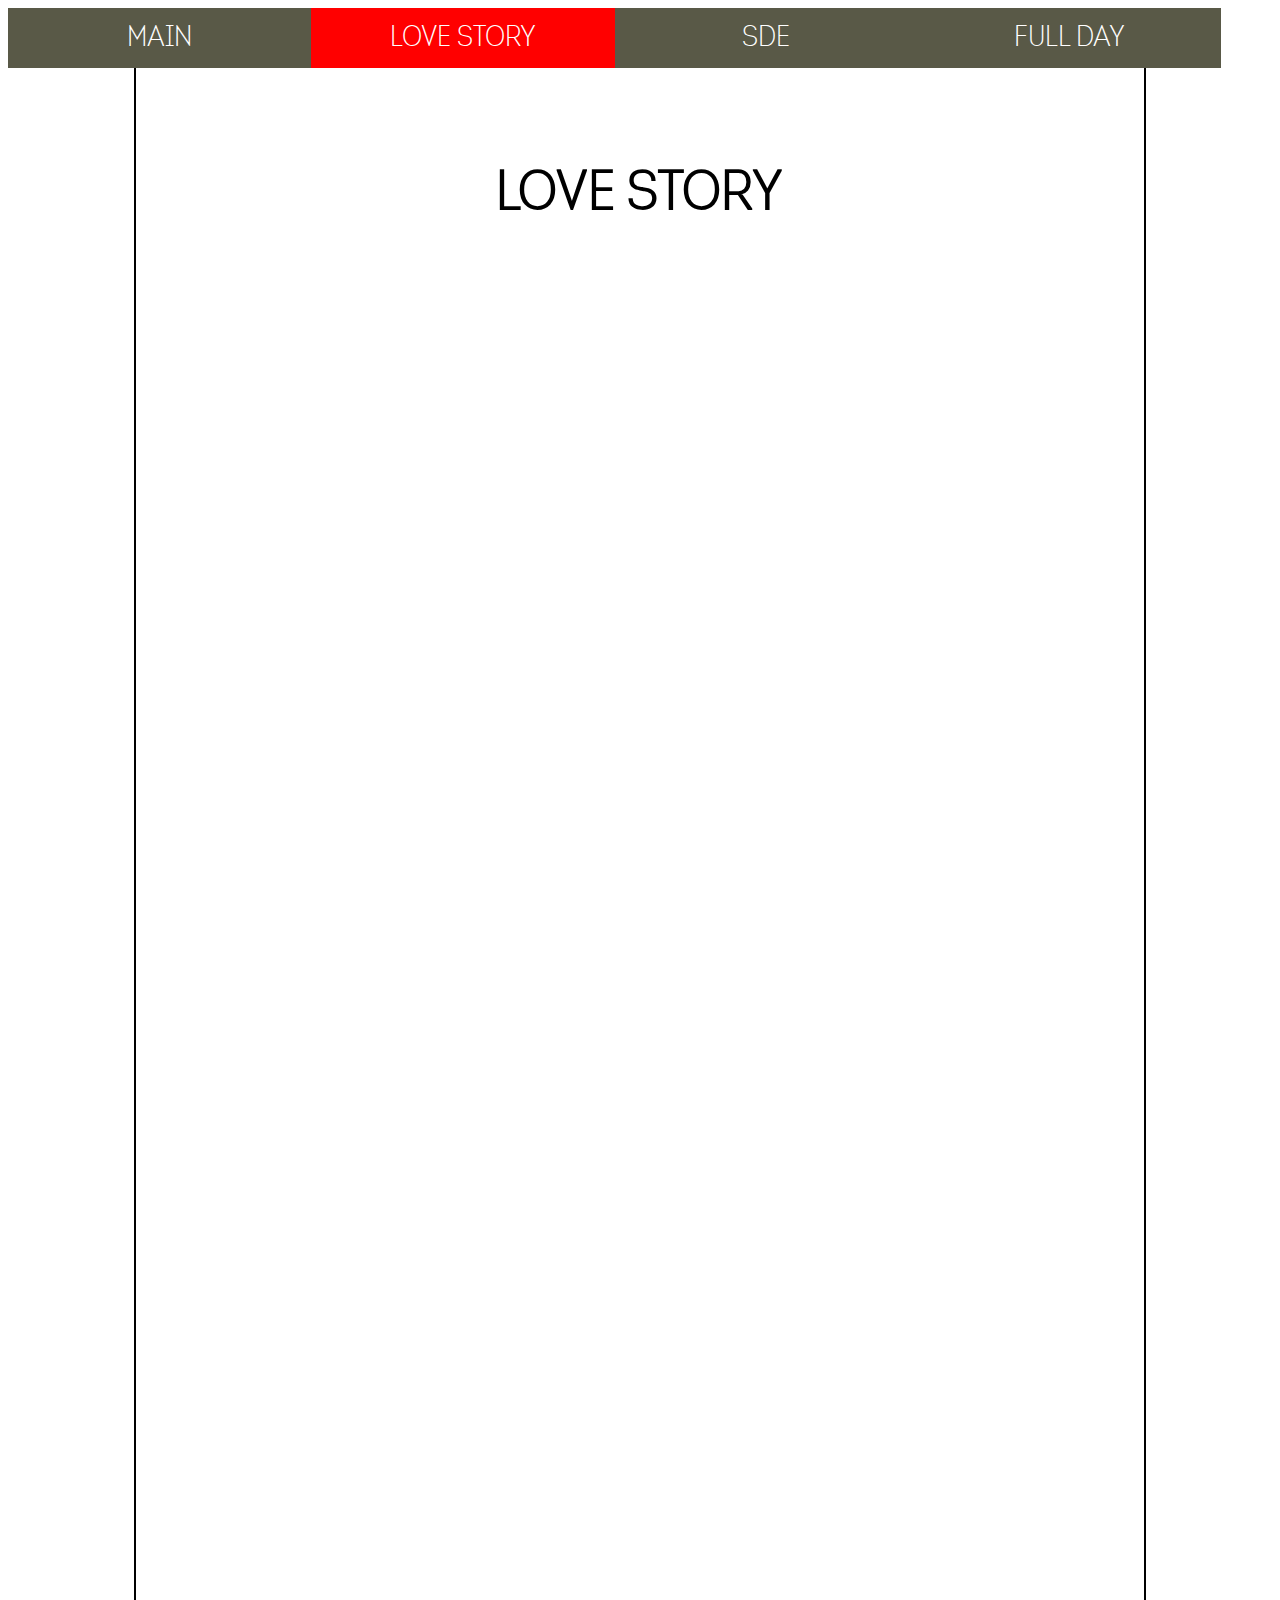
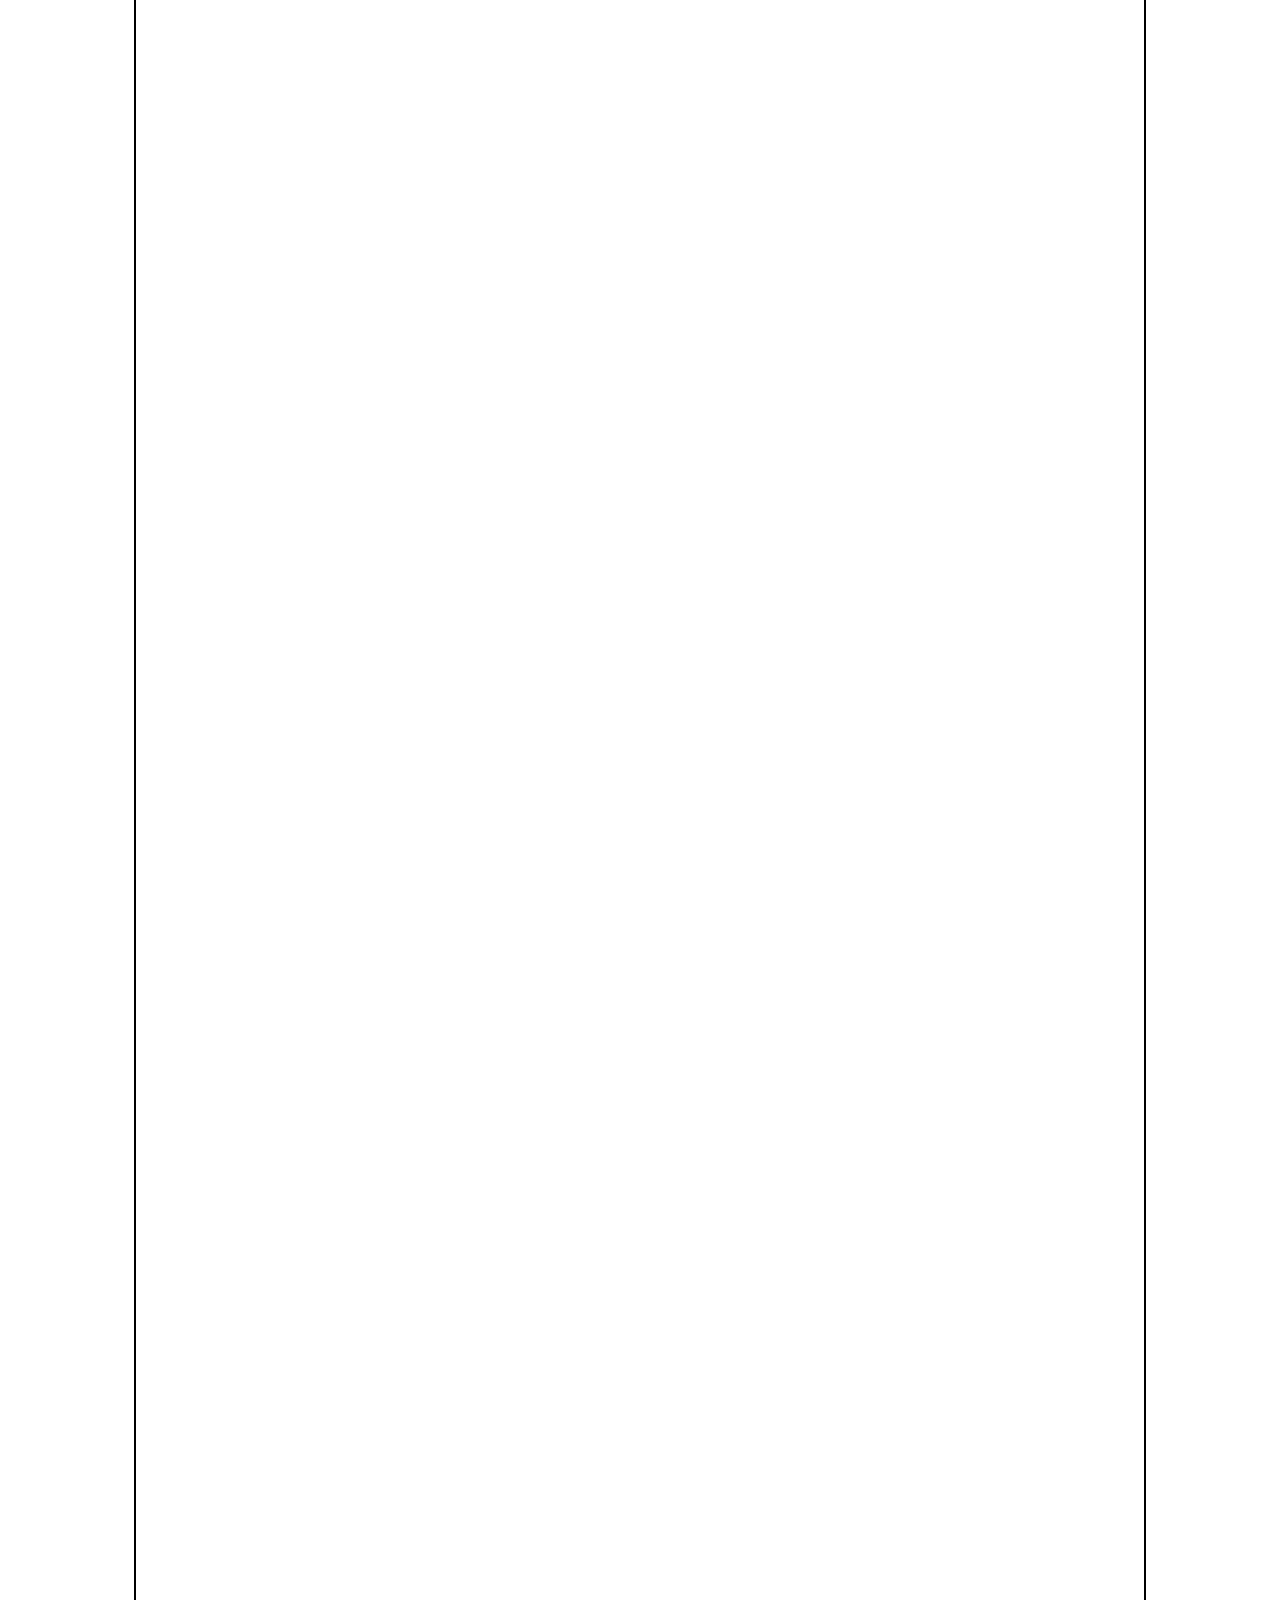
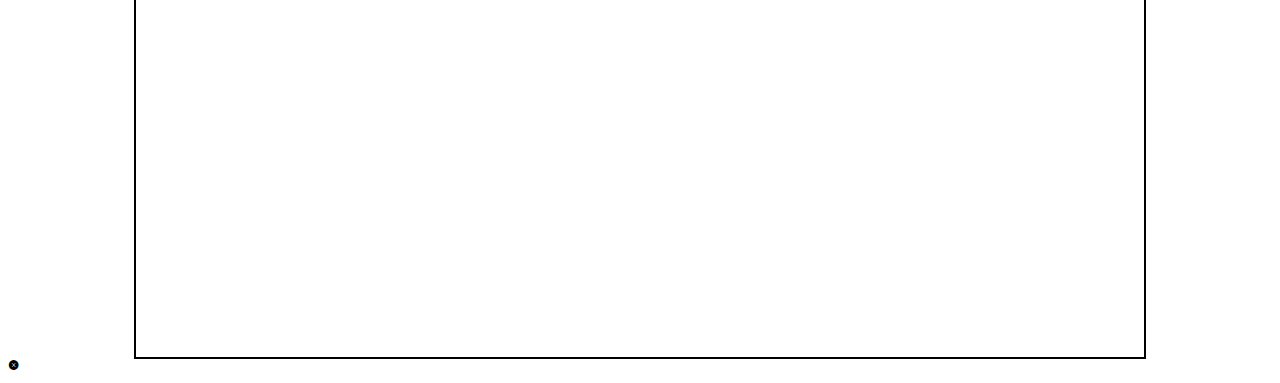
<file: more.html>
<!DOCTYPE html>
<html>
<head>
    <meta charset="UTF-8">
    <meta name="viewport" content="width=device-width, initial-scale=1">
    <link href="css/more.css" rel="stylesheet">
    <title>BronelMF</title>
</head>
<body>
    <div class="container">
        <a href="index.html"><button class="tablink">Main</button></a>
        <button class="tablink" onclick="openPage('Home', this, 'red')" id="defaultOpen">Love story</button>
        <button class="tablink" onclick="openPage('News', this, 'green')" >SDE</button>
        <button class="tablink" onclick="openPage('Contact', this, 'blue')">Full day</button>

        <div id="Home" class="tabcontent">
            <h1>love story</h1>
            <iframe width="373" height="210" src="https://www.youtube.com/embed/_GcY3ly8B2s" frameborder="0" allow="accelerometer; autoplay; encrypted-media; gyroscope; picture-in-picture" allowfullscreen></iframe>
            <iframe width="373" height="210" src="https://www.youtube.com/embed/gQwZTNnOMeE" frameborder="0" allow="accelerometer; autoplay; encrypted-media; gyroscope; picture-in-picture" allowfullscreen></iframe>
            <iframe width="373" height="210" src="https://www.youtube.com/embed/HTVBFs9BSTw" frameborder="0" allow="accelerometer; autoplay; encrypted-media; gyroscope; picture-in-picture" allowfullscreen></iframe>
            <iframe width="373" height="210" src="https://www.youtube.com/embed/k3_R7KEx9F4" frameborder="0" allow="accelerometer; autoplay; encrypted-media; gyroscope; picture-in-picture" allowfullscreen></iframe>
            <iframe width="373" height="210" src="https://www.youtube.com/embed/tB_HaDtLRTs" frameborder="0" allow="accelerometer; autoplay; encrypted-media; gyroscope; picture-in-picture" allowfullscreen></iframe>
            <iframe width="373" height="210" src="https://www.youtube.com/embed/a-xkv9qGOeM" frameborder="0" allow="accelerometer; autoplay; encrypted-media; gyroscope; picture-in-picture" allowfullscreen></iframe>
            <iframe width="373" height="210" src="https://www.youtube.com/embed/bCKehAks2nA" frameborder="0" allow="accelerometer; autoplay; encrypted-media; gyroscope; picture-in-picture" allowfullscreen></iframe>

        </div>

        <div id="News" class="tabcontent">
            <h1>SDE</h1>
            <iframe width="373" height="210" src="https://www.youtube.com/embed/Nfu0R5O1IDQ" frameborder="0" allow="accelerometer; autoplay; encrypted-media; gyroscope; picture-in-picture" allowfullscreen></iframe>
            <p>Далi бiльше...</p>
        </div>

        <div id="Contact" class="tabcontent">
            <h1>Full day</h1>
            <iframe width="375" height="210" src="https://www.youtube.com/embed/fyJh-3trKvg" frameborder="0" allow="accelerometer; autoplay; encrypted-media; gyroscope; picture-in-picture" allowfullscreen></iframe>
            <p>Далi бiльше...</p>
        </div>




<!--            <div class="weddings__sde">-->

<!--            </div>-->
<!--            <div class="weddings__full">-->

<!--            </div>-->
        <
    </div>
    <script src="js/more.js"></script>
</body>
</html>
</file>
<file: css/more.css>
@font-face {
  font-family: "IntroCondensedLight";
  src: url("../fonts/IntroCondensedLight/IntroCondensedLight.eot");
  src: url("../fonts/IntroCondensedLight/IntroCondensedLight.eot?#iefix") format("embedded-opentype"), url("../fonts/IntroCondensedLight/IntroCondensedLight.woff") format("woff"), url("../fonts/IntroCondensedLight/IntroCondensedLight.ttf") format("truetype");
  font-style: normal;
  font-weight: normal;
}
html {
  box-sizing: border-box;
  width: 100vw;
  font-family: "IntroCondensedLight";
}

*, *::after, *::before {
  box-sizing: inherit;
}

.tablink {
  background-color: #595947;
  color: white;
  float: left;
  border: none;
  outline: none;
  cursor: pointer;
  padding: 14px 16px;
  font-size: 100%;
  width: 24%;
  height: 60px;
  font-family: "IntroCondensedLight";
}

.tablink:hover {
  background-color: #777;
}

@media (min-width: 1024px) {
  .tablink {
    font-size: 180%;
  }
}
/* Style the tab content (and add height:100% for full page content) */
.tabcontent {
  color: white;
  padding: 50px 10px;
  height: 100%;
}
.tabcontent h1 {
  color: black;
  font-size: 40px;
  text-align: center;
}
.tabcontent iframe {
  width: 100%;
  padding-bottom: 10%;
}
.tabcontent p {
  text-align: center;
  font-size: 20px;
  color: black;
}

@media (min-width: 414px) {
  .tabcontent iframe {
    height: 250px;
  }
}
@media (min-width: 650px) {
  .tabcontent {
    border: 2px solid black;
    width: 80%;
    margin-left: 10%;
    top: 10%;
  }
  .tabcontent iframe {
    margin-left: 5%;
    height: 350px;
    width: 90%;
  }
  .tabcontent p {
    font-size: 30px;
  }
}
@media (min-width: 768px) {
  .tabcontent {
    width: 80%;
    margin-left: 10%;
    top: 10%;
  }
  .tabcontent iframe {
    margin-left: 5%;
    height: 350px;
    width: 90%;
  }
  .tabcontent p {
    font-size: 35px;
  }
}
@media (min-width: 1024px) {
  .tabcontent {
    width: 80%;
    margin-left: 10%;
    top: 10%;
  }
  .tabcontent h1 {
    font-size: 350%;
    padding-top: 7%;
    padding-bottom: 7%;
  }
  .tabcontent iframe {
    margin-left: 10%;
    height: 450px;
    width: 80%;
  }
  .tabcontent p {
    font-size: 50px;
  }
}
@media (min-width: 1440px) {
  .tabcontent {
    width: 80%;
    margin-left: 10%;
    top: 10%;
  }
  .tabcontent h1 {
    font-size: 400%;
    padding-top: 5%;
    padding-bottom: 5%;
  }
  .tabcontent iframe {
    margin-left: 15%;
    height: 600px;
    width: 70%;
  }
  .tabcontent p {
    font-size: 50px;
  }
}
</file>
